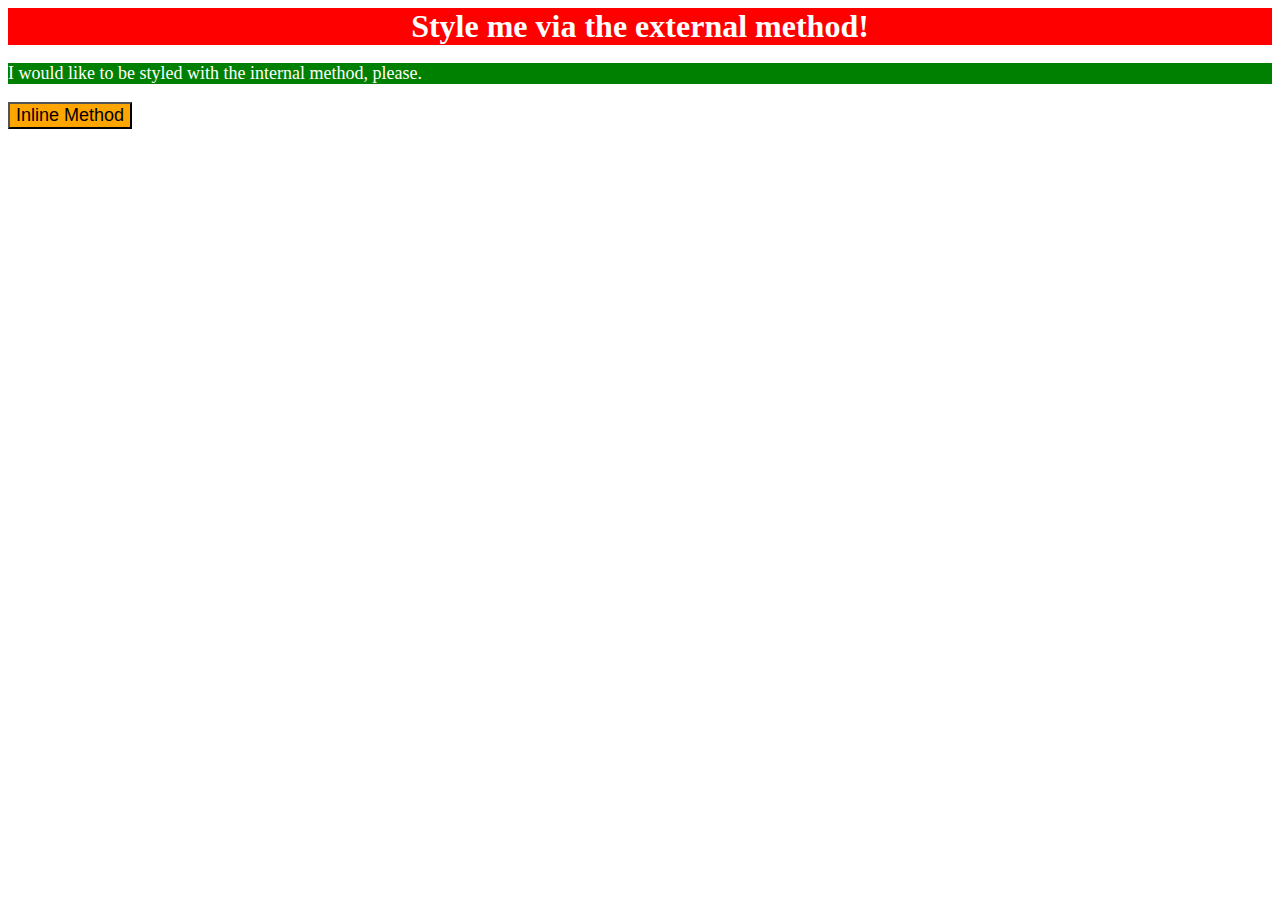
<file: foundations/01-css-methods/index.html>
<!DOCTYPE html>
<html lang="en">
  <head>
    <meta charset="UTF-8">
    <meta http-equiv="X-UA-Compatible" content="IE=edge">
    <meta name="viewport" content="width=device-width, initial-scale=1.0">
    <link rel="stylesheet" href="styles.css">
    <title>Methods for Adding CSS</title>
    <style>
      p {
        background-color: green;
        color: white;
        font-size: 18px;
      }
    </style>
  </head>
  <body>
    <div>Style me via the external method!</div>
    <p>I would like to be styled with the internal method, please.</p>
    <button style = "background-color : orange; font-size :18px;">Inline Method</button>
  </body>
</html>
</file>
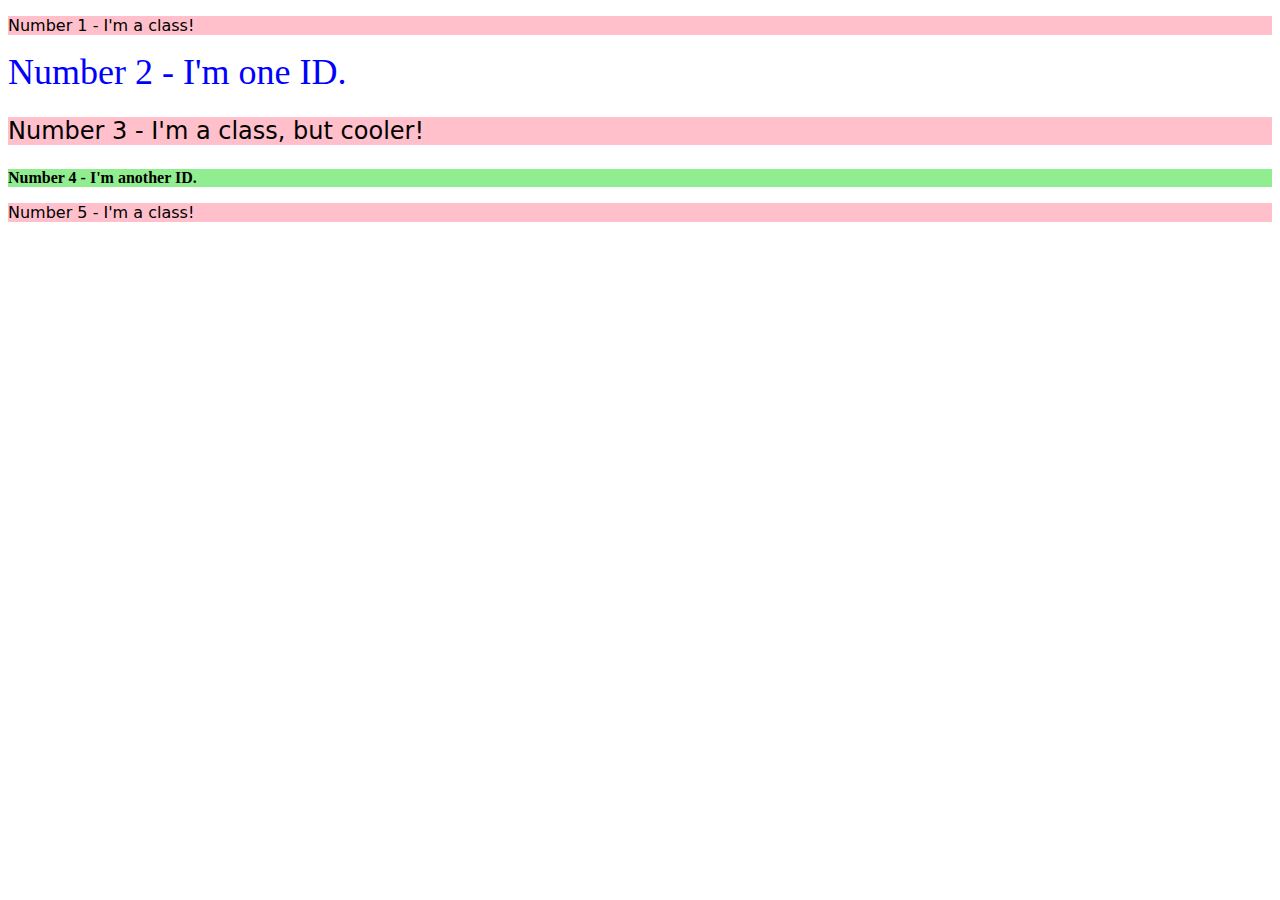
<file: foundations/02-class-id-selectors/index.html>
<!DOCTYPE html>
<html lang="en">
  <head>
    <meta charset="UTF-8">
    <meta http-equiv="X-UA-Compatible" content="IE=edge">
    <meta name="viewport" content="width=device-width, initial-scale=1.0">
    <title>Class and ID Selectors</title>
    <link rel="stylesheet" href="style.css">
  </head>
  <body>
    <p class = "odd">Number 1 - I'm a class!</p>
    <div id="second">Number 2 - I'm one ID.</div>
    <p class = "odd twenfour">Number 3 - I'm a class, but cooler!</p>
    <div id = "fourth">Number 4 - I'm another ID.</div>
    <p class = "odd">Number 5 - I'm a class!</p>
  </body>
</html>
</file>
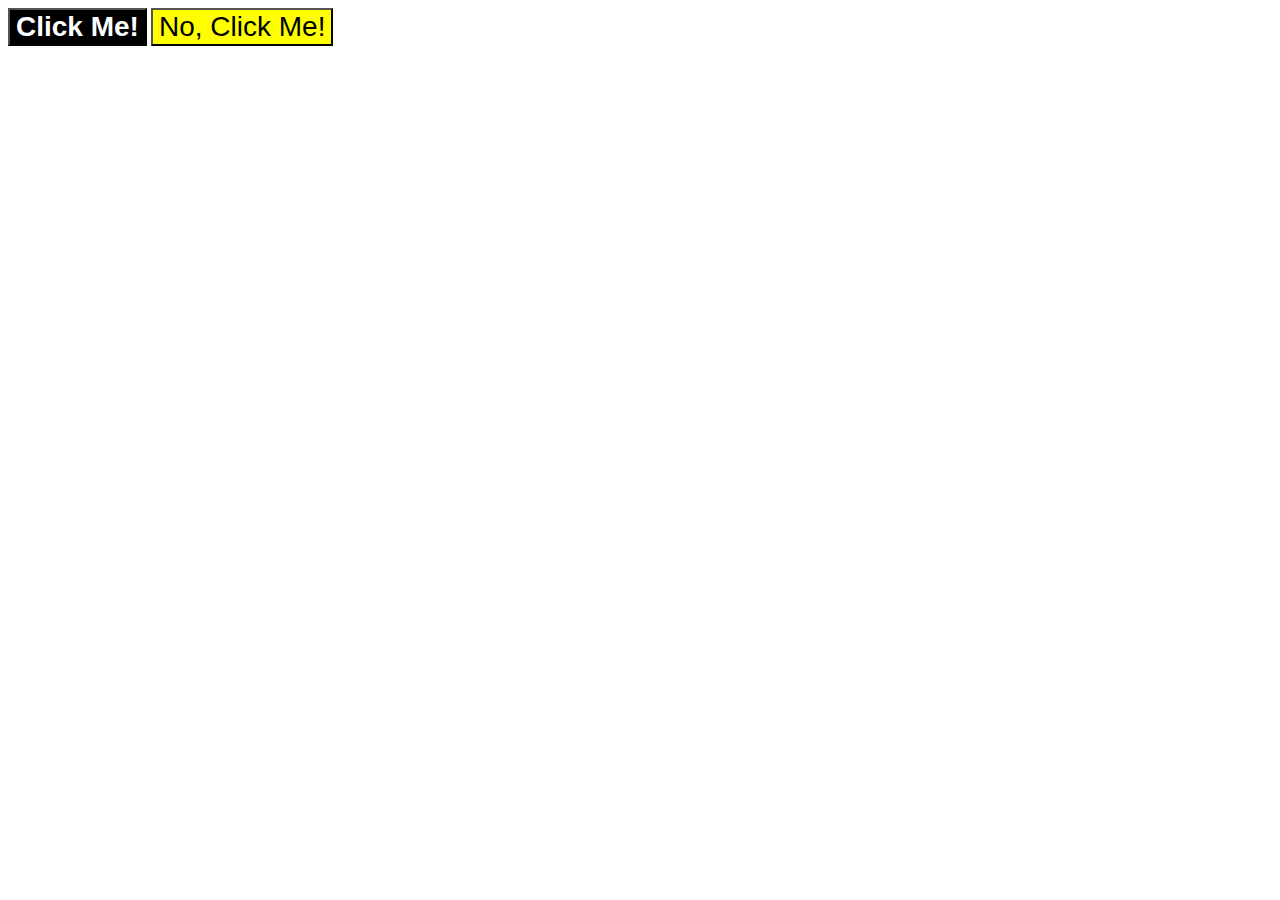
<file: foundations/03-grouping-selectors/index.html>
<!DOCTYPE html>
<html lang="en">
  <head>
    <meta charset="UTF-8">
    <meta http-equiv="X-UA-Compatible" content="IE=edge">
    <meta name="viewport" content="width=device-width, initial-scale=1.0">
    <title>Grouping Selectors</title>
    <link rel="stylesheet" href="style.css">
  </head>
  <body>
    <button class = "both" id =  "first">Click Me!</button>
    <button class = "both" id = "second">No, Click Me!</button>
  </body>
</html>
</file>
<file: foundations/01-css-methods/styles.css>
div {
    background-color: red;
    color: white;
    font-size: 32px;
    text-align: center;    
    font-weight: bold;
}
</file>
<file: foundations/02-class-id-selectors/style.css>
.odd {
    background-color: pink;
    font-family: "Verdana", "Dejavu Sans", sans-serif;
}

#second {
    color: #0000ff;
    font-size: 36px;
}

#fourth {
    background-color: #90ee90;
    font-weight: bold;
}

.twenfour {
    font-size: 24px;
}
</file>
<file: foundations/03-grouping-selectors/style.css>
#first {
    background-color: rgb(0, 0, 0);
    color: #fff;
    font-weight: bold;
}

#second {
    background-color: #ff0;
}

.both {
    font-size: 28px;
    font-family: 'Helvetica', 'Times New Roman', sans-serif;
}
</file>
